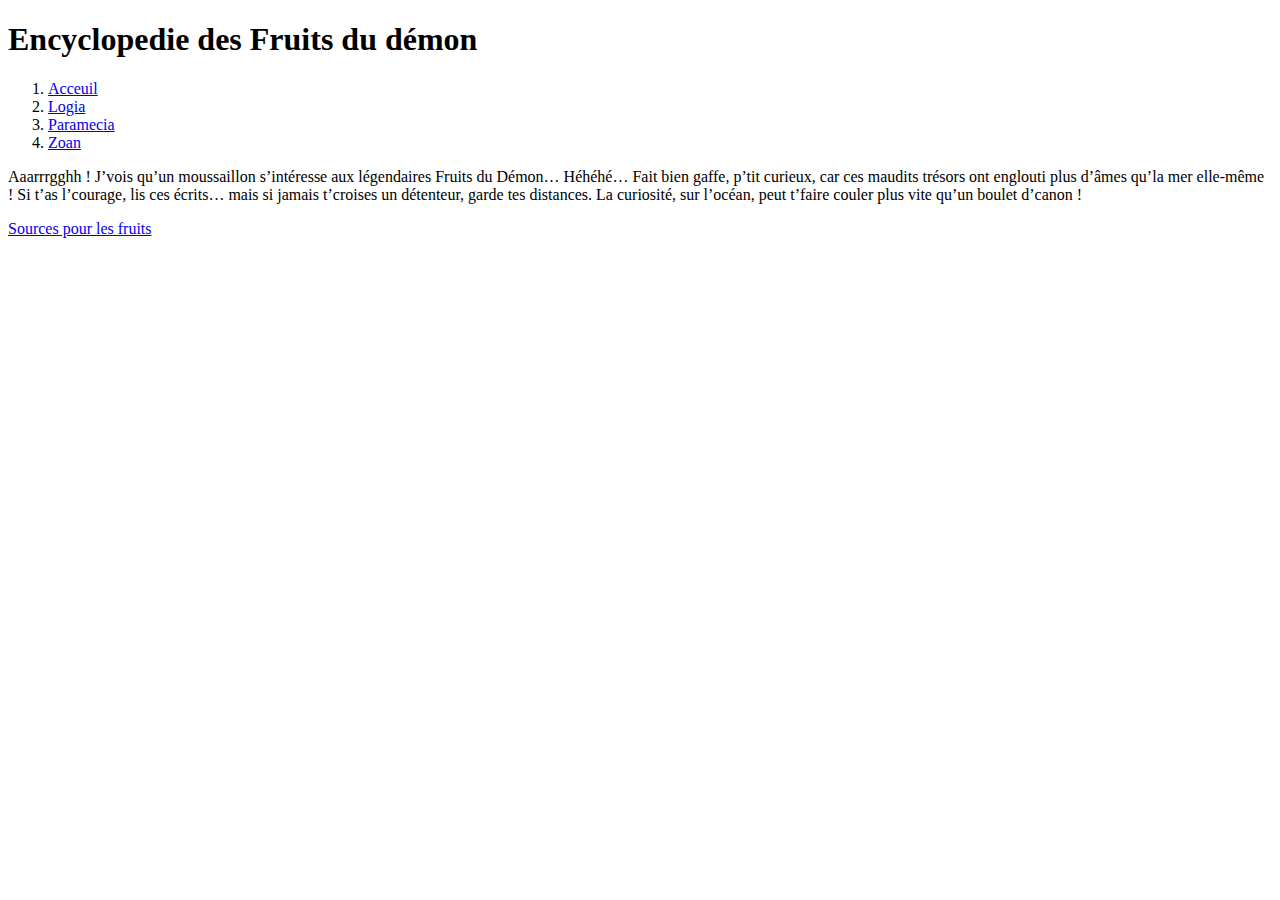
<file: index.html>
<!DOCTYPE html>
<html lang="fr">
    <head>
        <title> Devil Fruits</title>
    </head>
    <body>
        <header>
            <h1>
                Encyclopedie des Fruits du démon
            </h1>
            <nav>
                <ol>
                    <li>
                        <a href="index.html">Acceuil</a>
                    </li>
                    <li>
                        <a href="html/logia.html">Logia</a>
                    </li>
                    <li>
                       <a href="html/paramecia.html">Paramecia</a>
                    </li>
                    <li>
                        <a href="html/zoan.html">Zoan</a>
                    </li>
                </ol>
            </nav>
        </header>
        <main>
            <p>
                Aaarrrgghh ! J’vois qu’un moussaillon s’intéresse aux légendaires Fruits du Démon… Héhéhé… Fait bien gaffe, p’tit curieux, car ces maudits trésors ont englouti 
                plus d’âmes qu’la mer elle-même ! Si t’as l’courage, lis ces écrits… mais si jamais t’croises un détenteur, garde tes distances. La curiosité, sur l’océan, peut 
                t’faire couler plus vite qu’un boulet d’canon !
            </p>
        </main>
        <footer>
            <a href="https://onepiece.fandom.com/fr/wiki/One_Piece_Encyclop%C3%A9die" >Sources pour les fruits </a>
        </footer>
    </body>
</html>
</file>
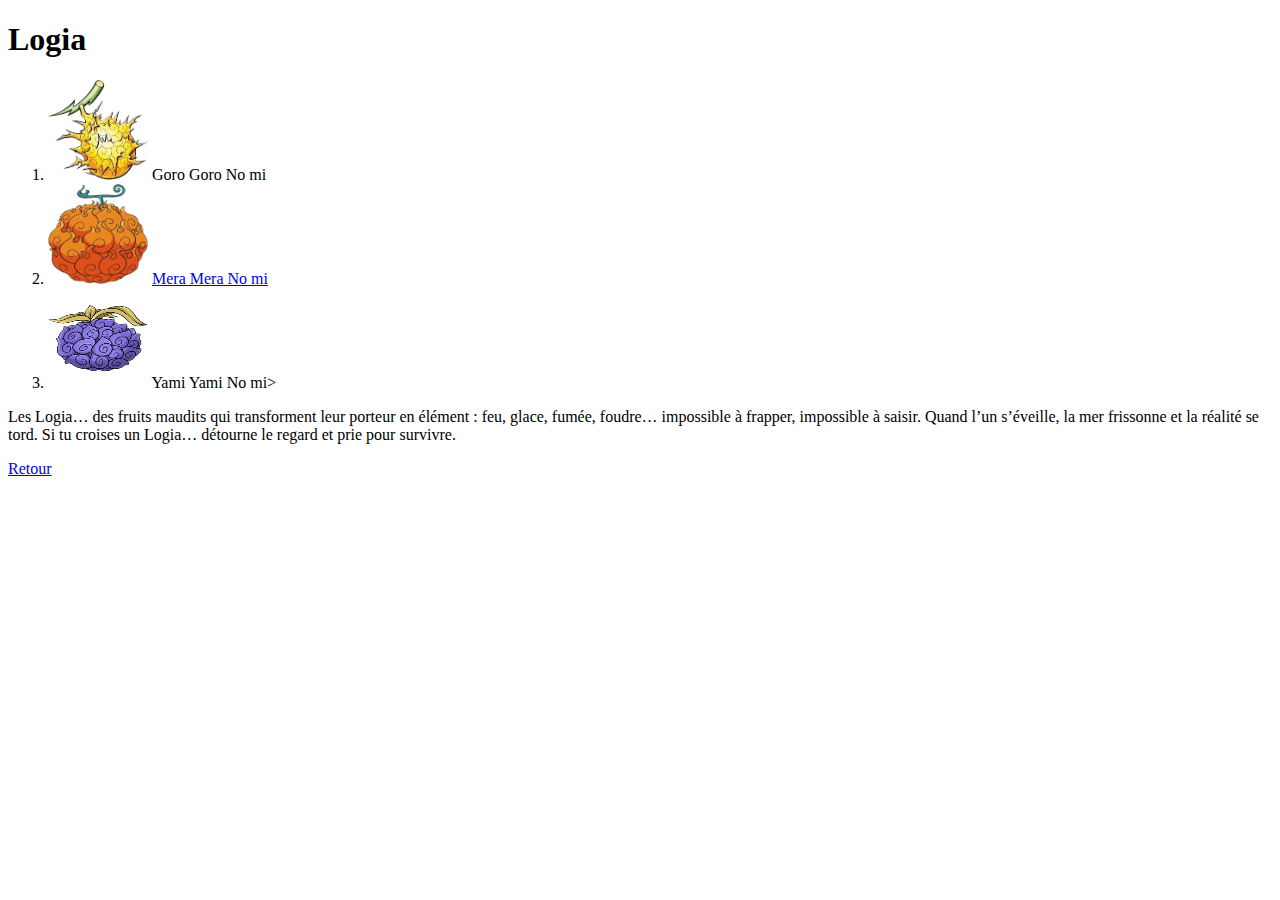
<file: html/fruit.html>
<!DOCTYPE html>
<html lang="fr">
<head>
        <title> Les Logias </title>
        <meta charset="utf-8">
    </head>
<body>
        <header>
            <!-- Menu -->
             <h1> Logia</h1>
        </header>
        <main>
            <!-- page content-->
             <ol>
                <li>  
                    <img src="../image/logia/goro-removebg-preview.png" width="100" height="100">
                    Goro Goro No mi
                </li>
                <li>
                    <img src="../image/logia/mera-removebg-preview.png" width="100" height="100">
                    <a href="../html/mera"> Mera Mera No mi</a> 
                </li>
                <li>
                    <img src="../image/logia/yami-removebg-preview.png" width="100" height="100">
                    Yami Yami No mi>
                </li>
                </ol>
             <p>
                Les Logia… des fruits maudits qui transforment leur porteur en élément : feu, glace, fumée, foudre… impossible à frapper, impossible à saisir.
                Quand l’un s’éveille, la mer frissonne et la réalité se tord. Si tu croises un Logia… détourne le regard et prie pour survivre.
             </p>

        </main>
        <footer>
            <a href="../index.html"> Retour</a>
        </footer>
     </body>
</html>
</file>
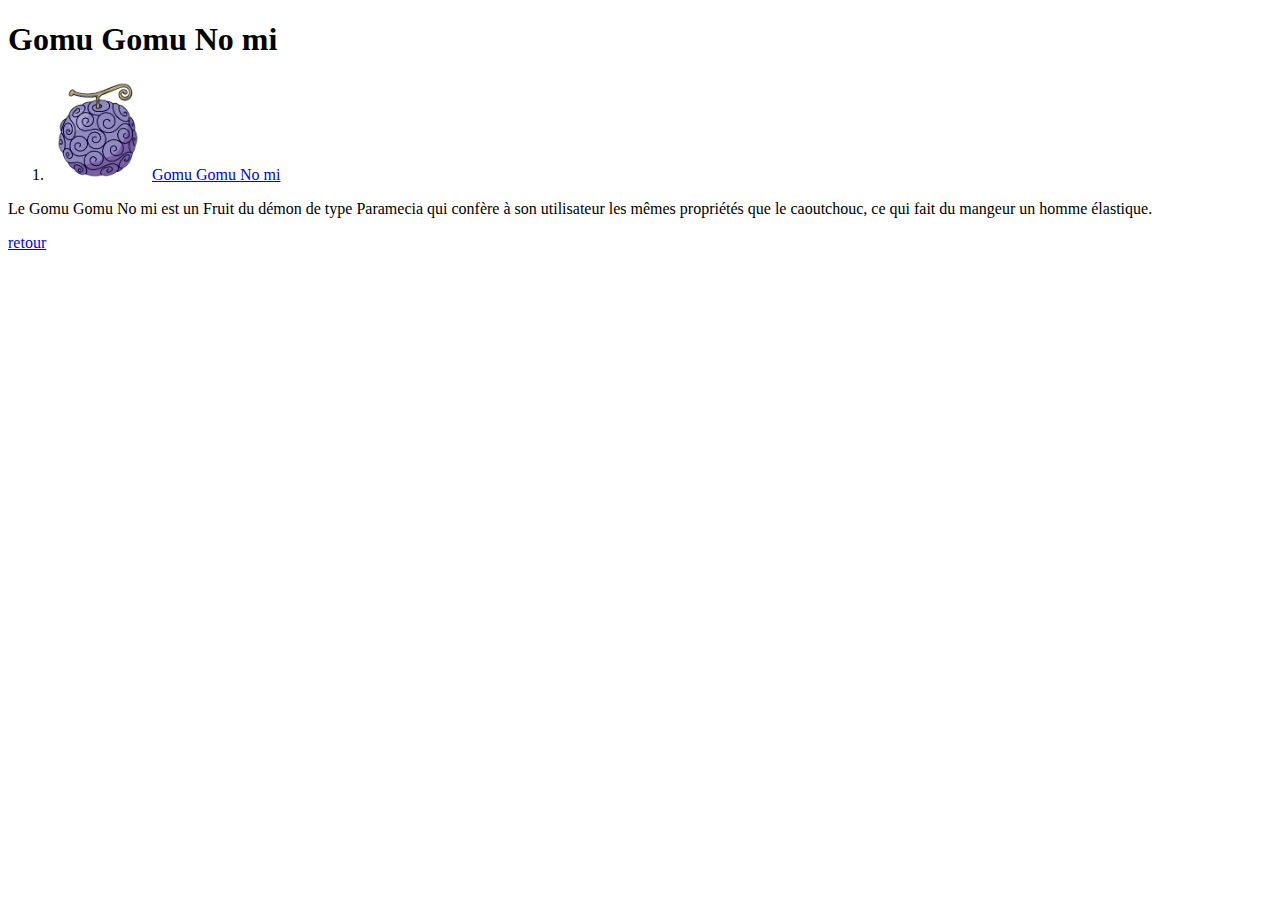
<file: html/Gomu.html>
<!DOCTYPE html>
<html lang="fr">
<head>
        <title> Gomu Gomu No mi </title>
        <meta charset="utf-8">
    </head>
<body>
        <header>
            <!-- Menu -->
             <h1> Gomu Gomu No mi </h1>
        </header>
        <main>
            <!-- page content-->
             <ol>
                <li>
                    <img src="../image/paramecia/gum_gum.png" width="100" height="100">  
                     <a href="../html/Gomu.html"> Gomu Gomu No mi</a> 
                </li>
                </ol>
             <p>
                
                Le Gomu Gomu No mi est un Fruit du démon de type Paramecia qui confère à son utilisateur les mêmes propriétés que le caoutchouc, ce qui fait du mangeur un homme élastique. 
             </p>

        </main>
        <footer>
            <a href="../index.html"> retour</a>
        </footer>
     </body>
</html>
</file>
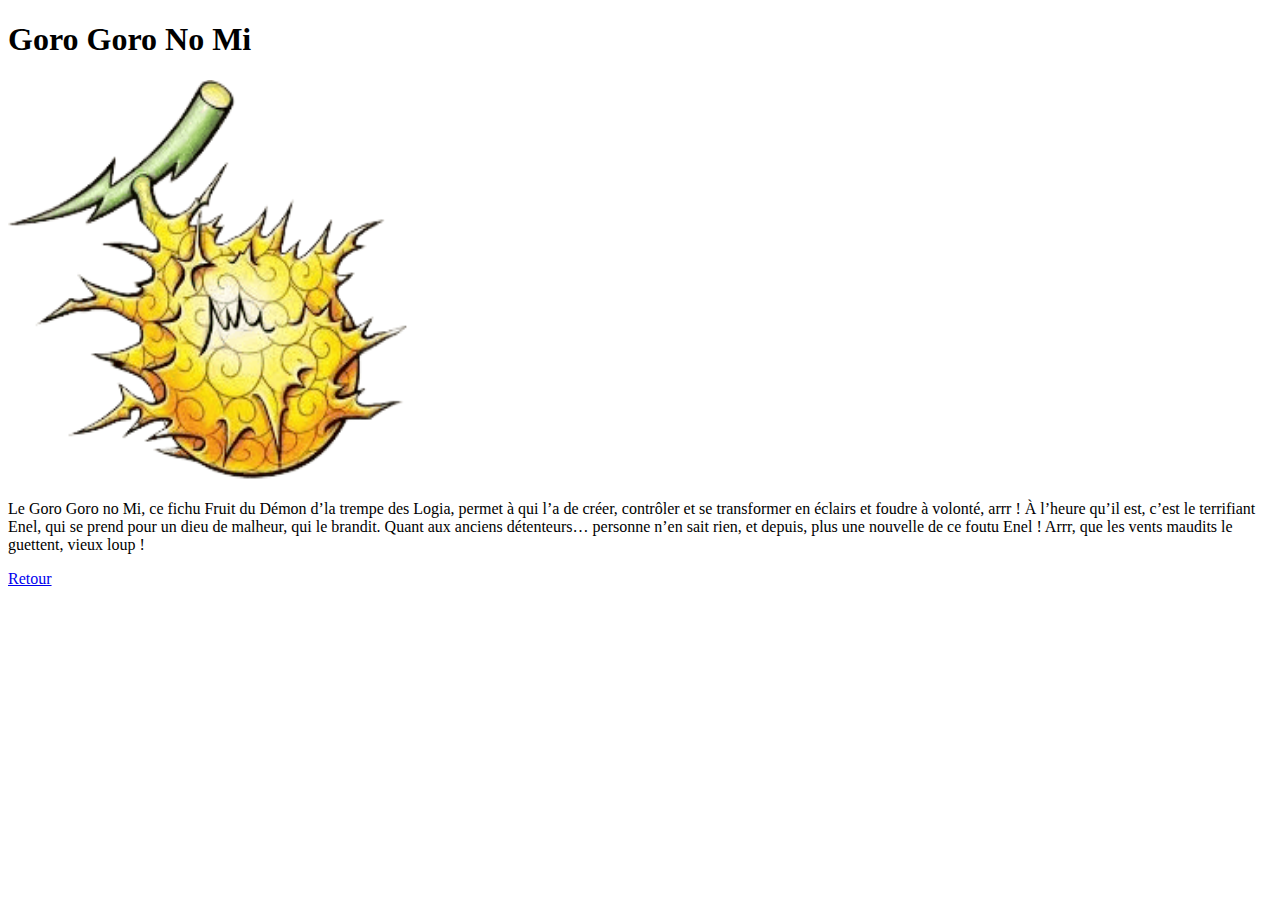
<file: html/goro.html>
<!DOCTYPE html>
<html lang="fr">
<head>
        <link rel="stylesheet" href="../css/global.css">
        <title> Goro Goro No Mi </title>
        <meta charset="utf-8">
    </head>
<body>
        <header>
            <!-- Menu -->
             <h1> Goro Goro No Mi </h1>
        </header>
        <main>
            <!-- page content-->
              
        <img src="../image/logia/goro-removebg-preview.png" width="400" height="400">
    
         <p>
        Le Goro Goro no Mi, ce fichu Fruit du Démon d’la trempe des Logia, permet à qui l’a de créer, contrôler et se transformer en éclairs et foudre à 
        volonté, arrr ! À l’heure qu’il est, c’est le terrifiant Enel, qui se prend pour un dieu de malheur, qui le brandit. Quant aux anciens détenteurs… personne 
        n’en sait rien, et depuis, plus une nouvelle de ce foutu Enel ! Arrr, que les vents maudits le guettent, vieux loup !
        </p>

        </main>
        <footer>
            <a href="../html/logia.html"> Retour</a>
        </footer>
     </body>
</html>
</file>
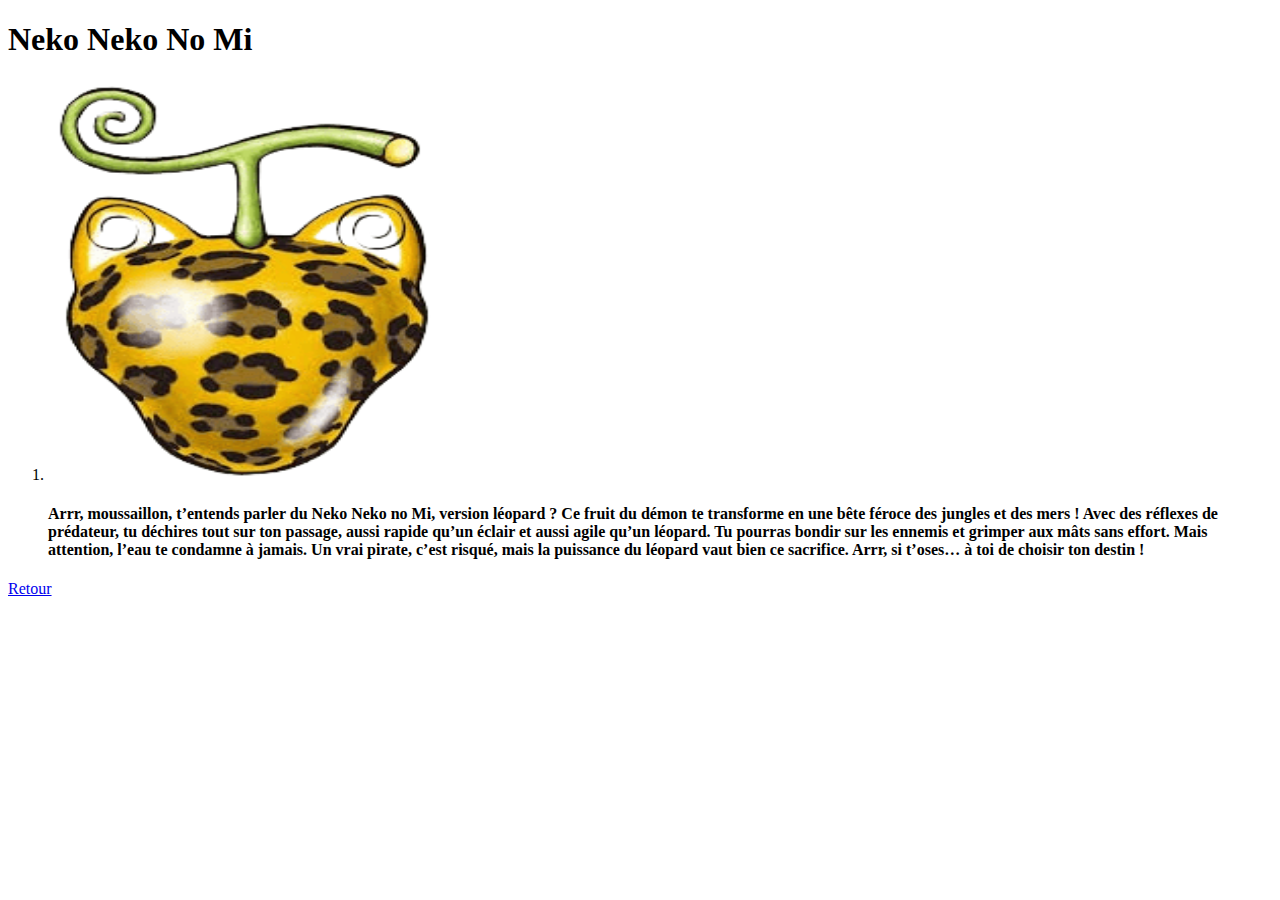
<file: html/nekonekonomi.html>
<!DOCTYPE html>
<html lang="fr">
<head>    <title>Neko Neko No Mi</title>  
<meta charset="utf-8">  </head>
<body>
    <main>
    <h1> Neko Neko No Mi </h1> 
     <ol>
                <li>  
                    <img src="../image/zoan/neko-removebg-preview.png" width="400" height="400">
                </li>
    <p>
        <h4>
        Arrr, moussaillon, t’entends parler du Neko Neko no Mi, version léopard ? Ce fruit du démon te transforme en une bête féroce des jungles et des mers ! Avec des réflexes de prédateur, tu déchires tout sur ton passage, aussi rapide qu’un éclair et aussi agile qu’un léopard. Tu pourras bondir sur les ennemis et grimper aux mâts sans effort.
            Mais attention, l’eau te condamne à jamais. Un vrai pirate, c’est risqué, mais la puissance du léopard vaut bien ce sacrifice. Arrr, si t’oses… à toi de choisir ton destin !
        </p>
    </h4>
            <!DOCTYPE html>
        </main>
        <footer>
            <a href="../index.html"> Retour</a>
        </footer>
     </body>
</html>
</file>
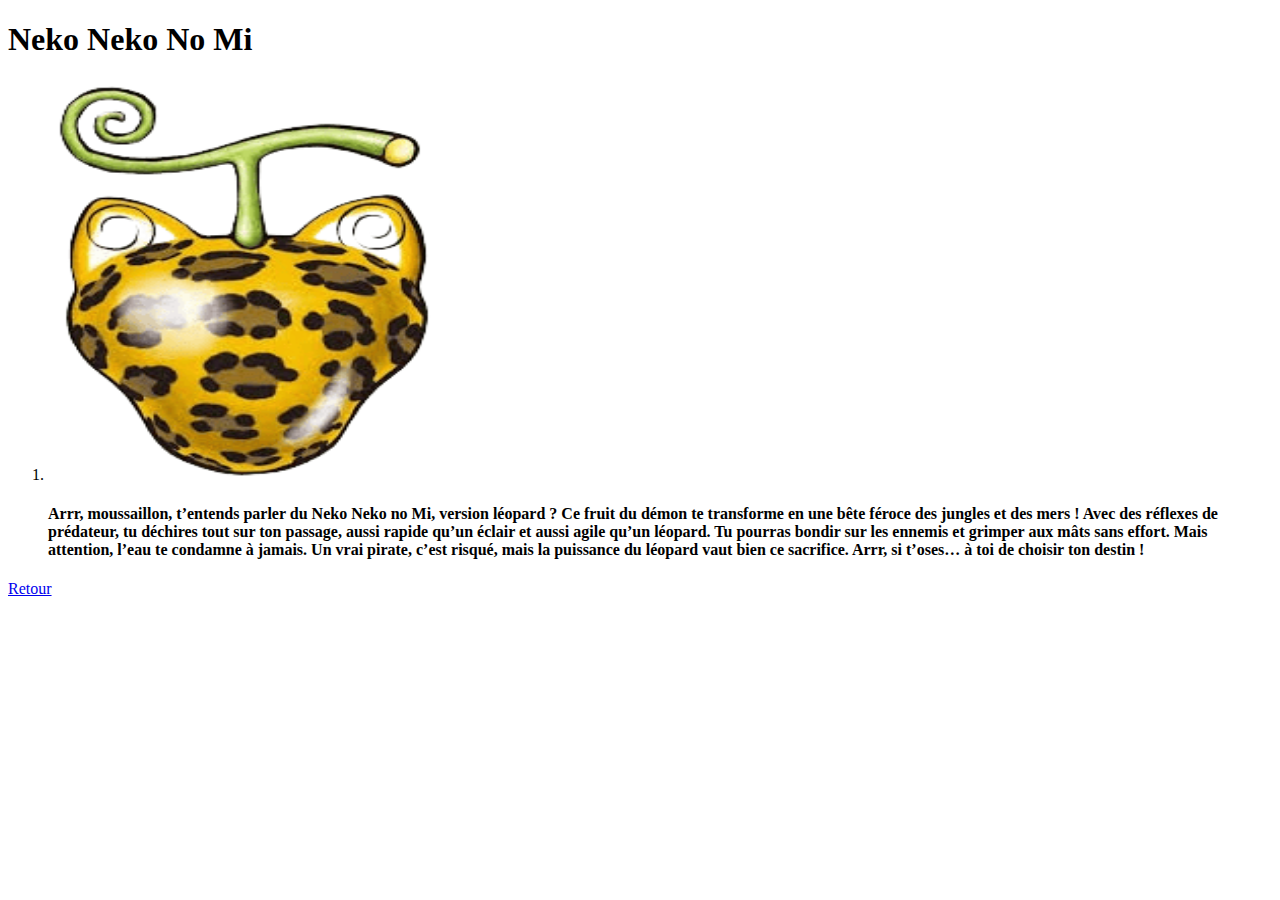
<file: html/NekoNekoNoMi.html>
<!DOCTYPE html>
<html lang="fr">
<head>    <title>Neko Neko No Mi</title>  
<meta charset="utf-8">  </head>
<body>
    <main>
    <h1> Neko Neko No Mi </h1> 
     <ol>
                <li>  
                    <img src="../image/zoan/neko-removebg-preview.png" width="400" height="400">
                </li>
    <p>
        <h4>
        Arrr, moussaillon, t’entends parler du Neko Neko no Mi, version léopard ? Ce fruit du démon te transforme en une bête féroce des jungles et des mers ! Avec des réflexes de prédateur, tu déchires tout sur ton passage, aussi rapide qu’un éclair et aussi agile qu’un léopard. Tu pourras bondir sur les ennemis et grimper aux mâts sans effort.
            Mais attention, l’eau te condamne à jamais. Un vrai pirate, c’est risqué, mais la puissance du léopard vaut bien ce sacrifice. Arrr, si t’oses… à toi de choisir ton destin !
        </p>
    </h4>
            <!DOCTYPE html>
        </main>
        <footer>
            <a href="../html/zoan.html"> Retour</a>
        </footer>
     </body>
</html>
</file>
<file: css/global.css>
@media (max-width: 1024px) {
    header h1 {
        font-size: 2rem;
    }
    nav ol {
        flex-direction: column;
    }
}

@media (max-width: 768px) {
    body {
        font-size: 16px;
    }
    main p {
        padding: 15px;
        line-height: 1.5;
    }
    button#themeselector {
        width: 100%;
        padding: 12px;
    }
    nav ol {
        display: flex;
        flex-direction: column;
        padding: 0;
        align-items: center;
    }
    nav li {
        margin: 5px 0;
    }

}


.HAMBURGER {
    position: fixed; 
    top: 20px;
    right: 20px;
    width: 40px;
    height: 30px;
    cursor: pointer;
    z-index: 1000; 
    display: flex;
    flex-direction: column;
    justify-content: space-between;
}

.HAMBURGER span {
    display: block;
    height: 4px;
    width: 100%;
    background-color: #ffffff; 
    border-radius: 10px;
    transition: 0.3s;
}


.menu {
    position: fixed;
    top: 0;
    right: -100%; 
    width: 250px;
    height: 100vh;
    background: rgba(0, 0, 0, 0.9);
    display: flex;
    flex-direction: column;
    align-items: center;
    justify-content: center;
    gap: 30px;
    transition: 0.5s;
    z-index: 999;
}

.menu a {
    color: white;
    font-size: 24px;
    font-family: 'Inter', sans-serif;
}


#menu_toggle:checked ~ .menu {
    right: 0; 
}


#menu_toggle:checked + .HAMBURGER span:nth-child(1) {
    transform: translateY(13px) rotate(45deg);
}
#menu_toggle:checked + .HAMBURGER span:nth-child(2) {
    opacity: 0;
}
#menu_toggle:checked + .HAMBURGER span:nth-child(3) {
    transform: translateY(-13px) rotate(-45deg);
}
</file>
